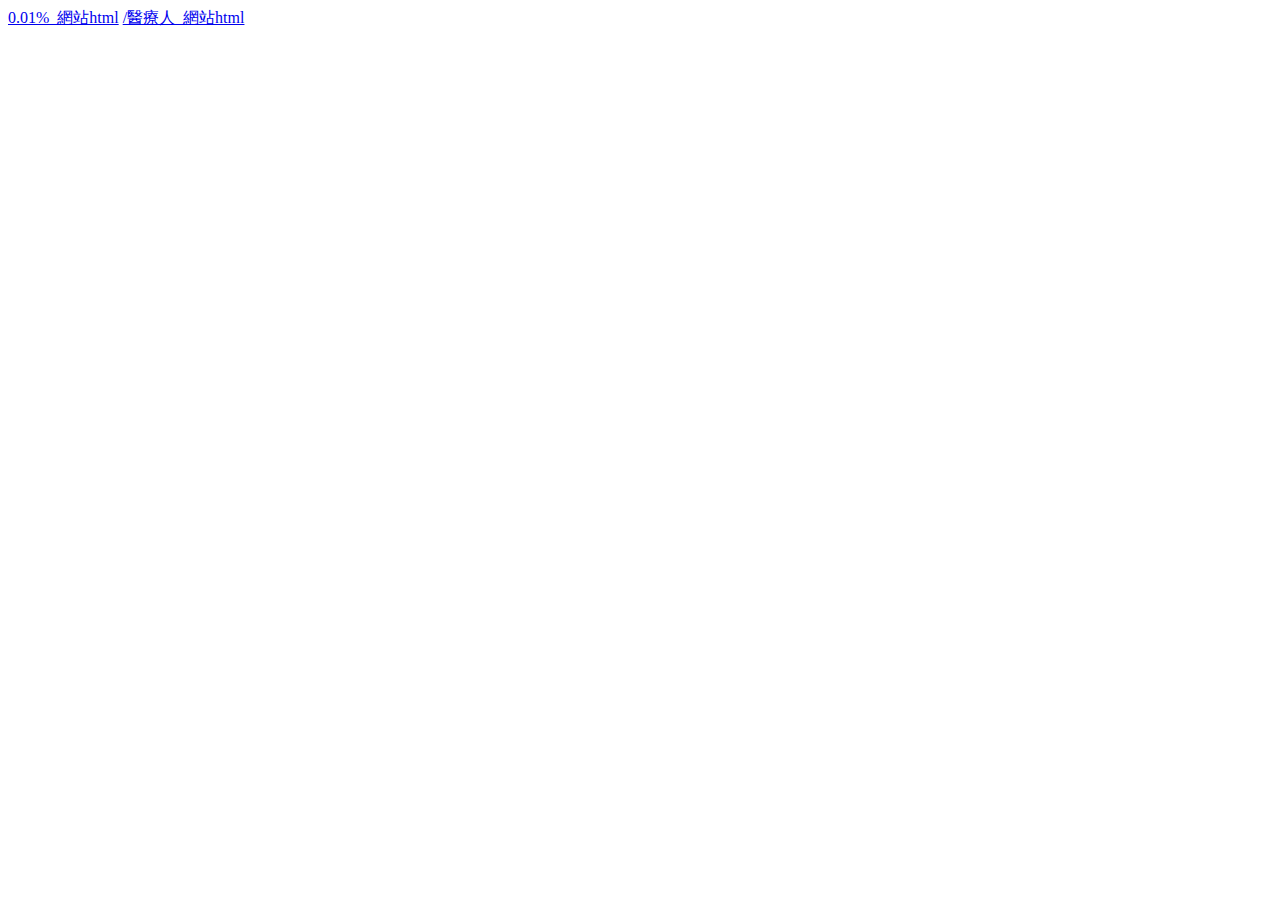
<file: index.html>
<!DOCTYPE html>
<html lang="en">
<head>
  <meta charset="UTF-8">
  <meta name="viewport" content="width=device-width, initial-scale=1.0">
  <title>Document</title>
</head>
<body>
  <a href="./0.01網站html/index.html">0.01%_網站html</a>
  <a href="./醫療人_網站html/index.html">/醫療人_網站html</a>
</body>
</html>
</file>
